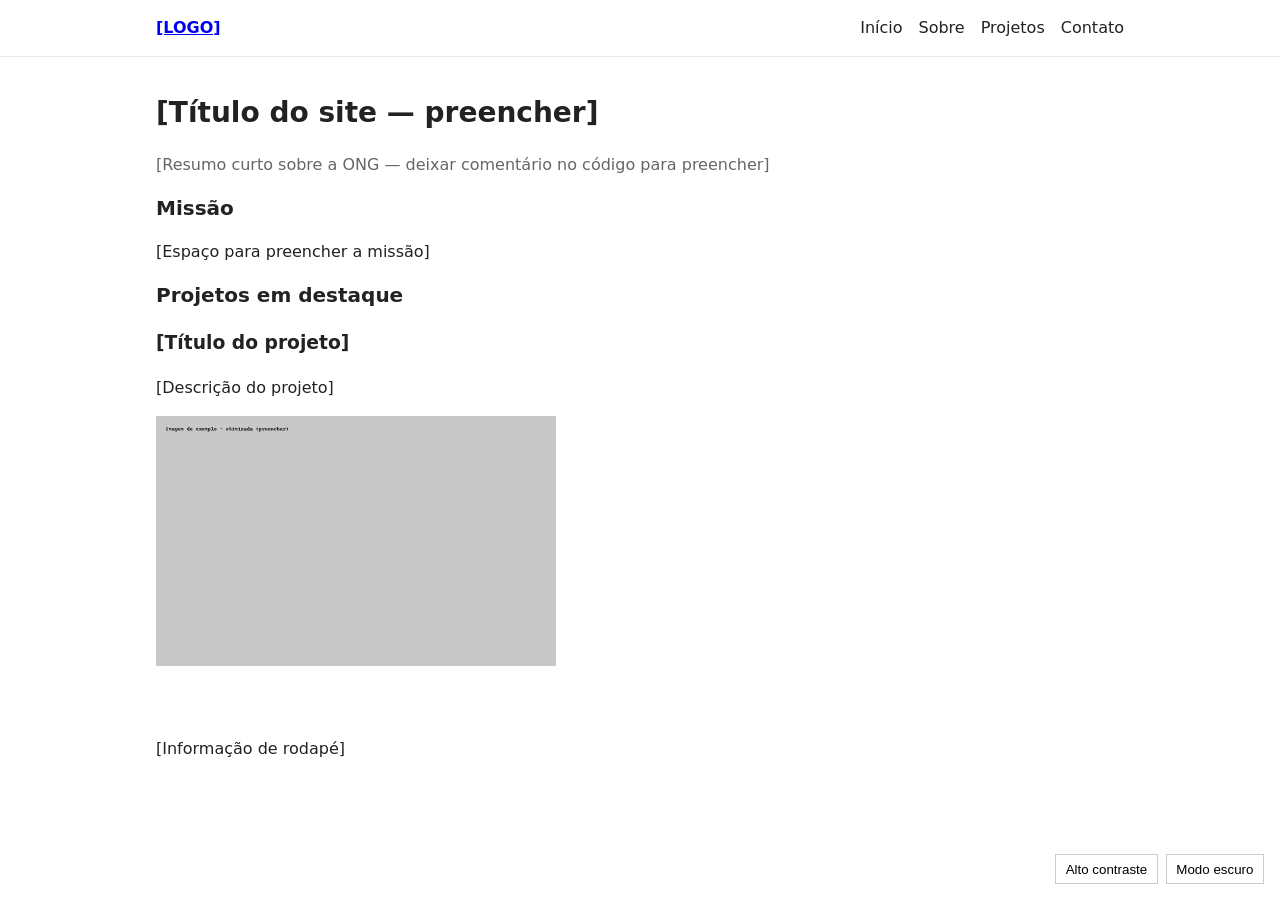
<file: index.html>
<!doctype html>
<html lang="pt-BR">
<head>
  <meta charset="utf-8">
  <meta name="viewport" content="width=device-width,initial-scale=1">
  <title>ONG — Modelo (Início)</title>
  <meta name="description" content="Site institucional modelo para ONG — preencher informações.">
  <link rel="stylesheet" href="css/styles.css">
</head>
<body>
  <!-- Skip link for keyboard users -->
  <a class="skip-link" href="#main">Ir para o conteúdo</a>

  <header class="site-header" role="banner">
    <div class="container">
      <a href="index.html" class="brand" aria-label="Nome da ONG - preencher">
        <!-- Coloque o logotipo aqui (arquivo pequeno otimizado). -->
        <span class="logo">[LOGO]</span>
      </a>
      <button id="nav-toggle" aria-expanded="false" aria-controls="primary-nav">Menu</button>
      <nav id="primary-nav" class="primary-nav" role="navigation" aria-label="Navegação principal">
        <ul>
          <li><a href="index.html">Início</a></li>
          <li><a href="about.html">Sobre</a></li>
          <li><a href="projetos.html">Projetos</a></li>
          <li><a href="contato.html">Contato</a></li>
        </ul>
      </nav>
    </div>
  </header>

  <main id="main" class="container" role="main">
    <h1 tabindex="0">[Título do site — preencher]</h1>
    <p class="lead">[Resumo curto sobre a ONG — deixar comentário no código para preencher]</p>

    <section aria-labelledby="mission">
      <h2 id="mission">Missão</h2>
      <p><!-- TODO: preencher missão da ONG aqui -->[Espaço para preencher a missão]</p>
    </section>

    <section aria-labelledby="featured-projects">
      <h2 id="featured-projects">Projetos em destaque</h2>
      <ul class="projects-list">
        <!-- Modelo de projeto; clonar/duplicar conforme necessário -->
        <li>
          <article aria-labelledby="proj1">
            <h3 id="proj1">[Título do projeto]</h3>
            <p><!-- TODO: descrição curta do projeto -->[Descrição do projeto]</p>
            <!-- Imagem de exemplo otimizada (pequena) -->
            <img src="assets/img/project-sample.jpg" alt="Imagem do projeto — descrição breve" width="400" height="250">
          </article>
        </li>
      </ul>
    </section>

  </main>

  <footer role="contentinfo" class="site-footer">
    <div class="container">
      <p><!-- TODO: preencher rodapé com informações de contato e direitos -->[Informação de rodapé]</p>
    </div>
  </footer>

  <div id="access-tools" class="access-tools" aria-hidden="false">
    <button id="toggle-contrast">Alto contraste</button>
    <button id="toggle-dark">Modo escuro</button>
  </div>

  <script src="js/main.min.js" defer></script>
</body>
</html>
</file>
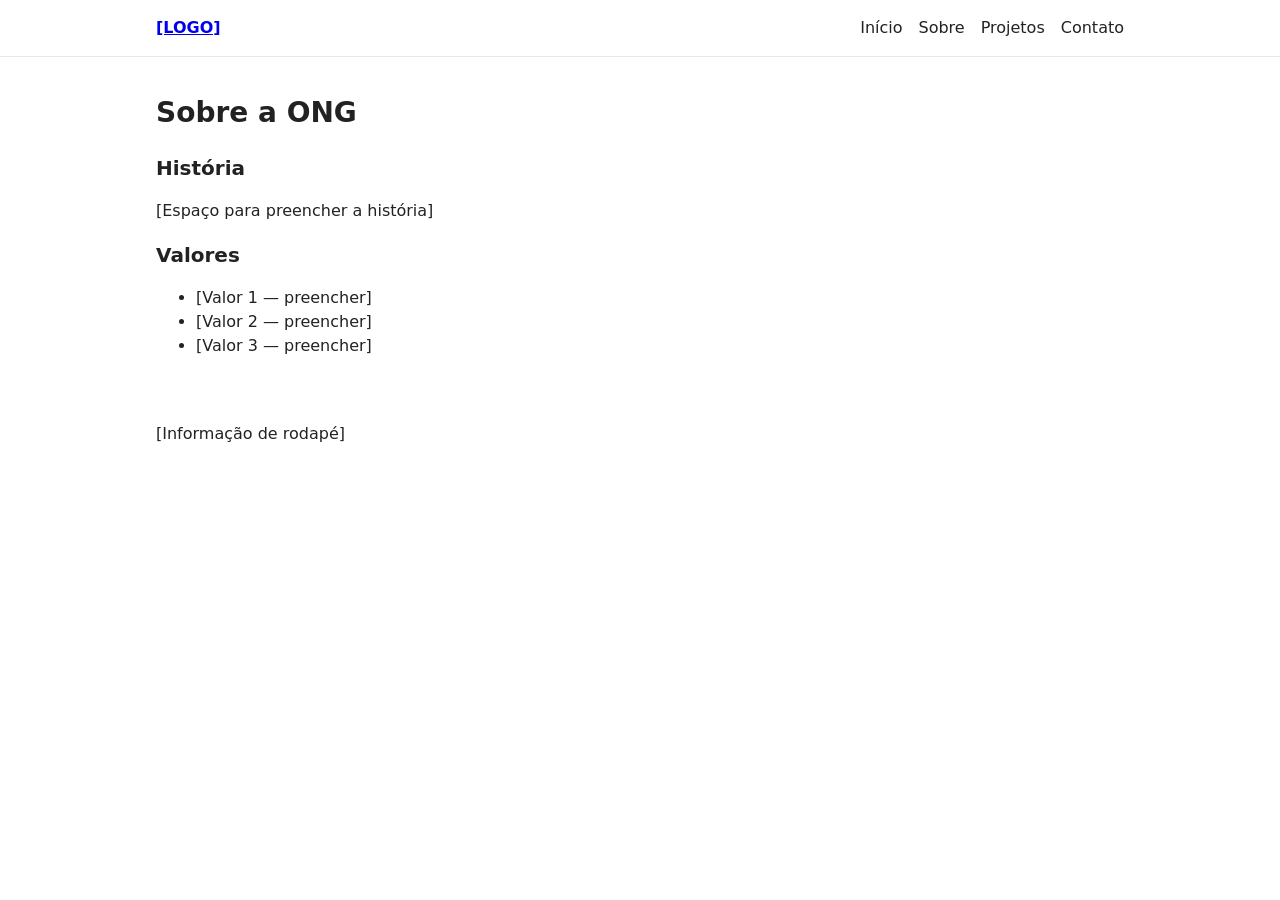
<file: about.html>
<!doctype html>
<html lang="pt-BR">
<head>
  <meta charset="utf-8">
  <meta name="viewport" content="width=device-width,initial-scale=1">
  <title>ONG — Modelo (Sobre)</title>
  <meta name="description" content="Página Sobre — preencher informações da ONG.">
  <link rel="stylesheet" href="css/styles.css">
</head>
<body>
  <a class="skip-link" href="#main">Ir para o conteúdo</a>
  <header class="site-header" role="banner">
    <div class="container">
      <a href="index.html" class="brand" aria-label="Nome da ONG - preencher">
        <span class="logo">[LOGO]</span>
      </a>
      <button id="nav-toggle-2" aria-expanded="false" aria-controls="primary-nav-2">Menu</button>
      <nav id="primary-nav-2" class="primary-nav" role="navigation" aria-label="Navegação principal">
        <ul>
          <li><a href="index.html">Início</a></li>
          <li><a href="about.html">Sobre</a></li>
          <li><a href="projetos.html">Projetos</a></li>
          <li><a href="contato.html">Contato</a></li>
        </ul>
      </nav>
    </div>
  </header>

  <main id="main" class="container" role="main">
    <h1 tabindex="0">Sobre a ONG</h1>
    <section aria-labelledby="history">
      <h2 id="history">História</h2>
      <p><!-- TODO: preencher história da ONG -->[Espaço para preencher a história]</p>
    </section>

    <section aria-labelledby="values">
      <h2 id="values">Valores</h2>
      <ul>
        <!-- Deixar como campos a serem preenchidos -->
        <li>[Valor 1 — preencher]</li>
        <li>[Valor 2 — preencher]</li>
        <li>[Valor 3 — preencher]</li>
      </ul>
    </section>
  </main>

  <footer role="contentinfo" class="site-footer">
    <div class="container">
      <p>[Informação de rodapé]</p>
    </div>
  </footer>

  <script src="js/main.min.js" defer></script>
</body>
</html>
</file>
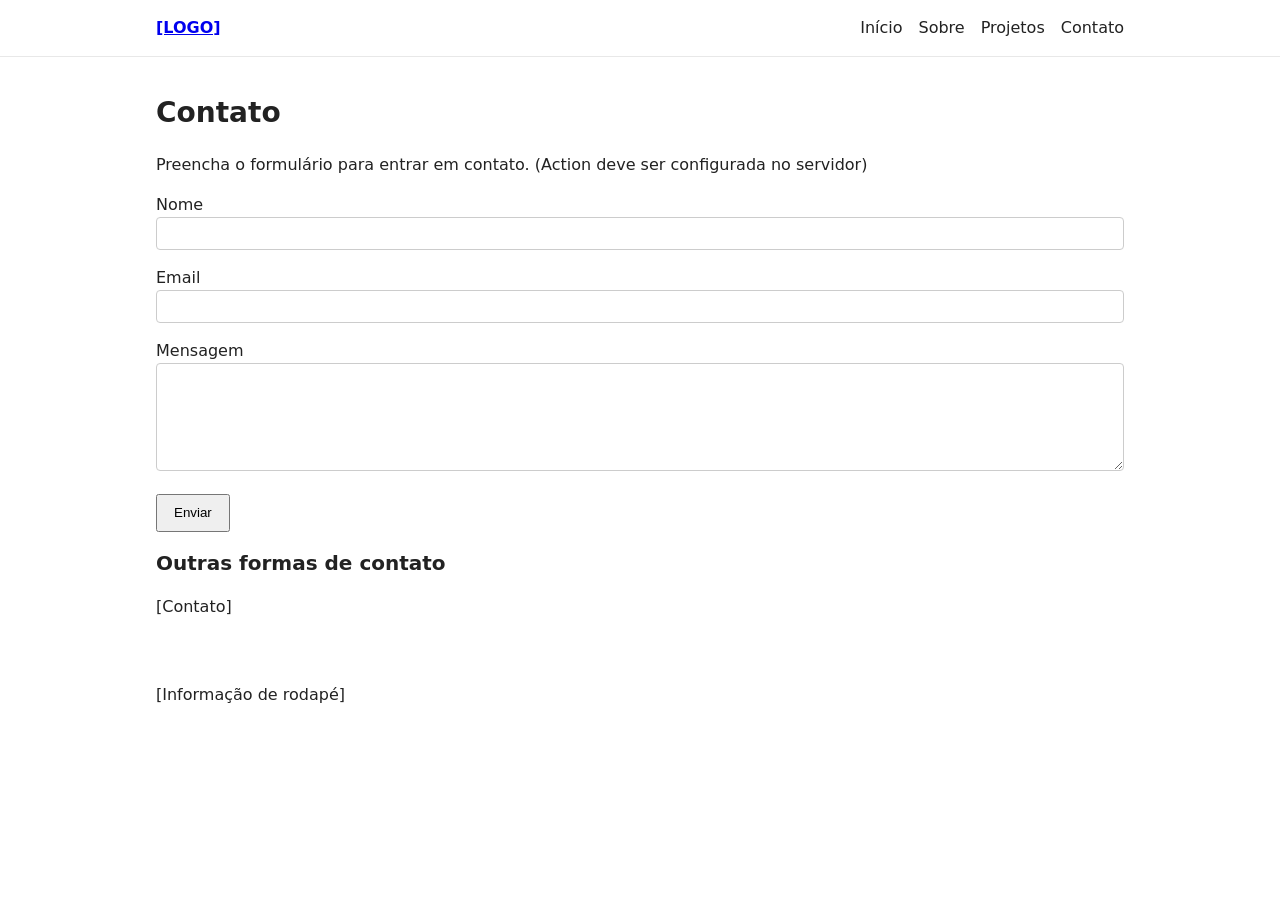
<file: contato.html>
<!doctype html>
<html lang="pt-BR">
<head>
  <meta charset="utf-8">
  <meta name="viewport" content="width=device-width,initial-scale=1">
  <title>ONG — Modelo (Contato)</title>
  <meta name="description" content="Página de contato — formulário de contato acessível.">
  <link rel="stylesheet" href="css/styles.css">
</head>
<body>
  <a class="skip-link" href="#main">Ir para o conteúdo</a>
  <header class="site-header" role="banner">
    <div class="container">
      <a href="index.html" class="brand" aria-label="Nome da ONG - preencher">
        <span class="logo">[LOGO]</span>
      </a>
      <button id="nav-toggle-4" aria-expanded="false" aria-controls="primary-nav-4">Menu</button>
      <nav id="primary-nav-4" class="primary-nav" role="navigation" aria-label="Navegação principal">
        <ul>
          <li><a href="index.html">Início</a></li>
          <li><a href="about.html">Sobre</a></li>
          <li><a href="projetos.html">Projetos</a></li>
          <li><a href="contato.html">Contato</a></li>
        </ul>
      </nav>
    </div>
  </header>

  <main id="main" class="container" role="main">
    <h1 tabindex="0">Contato</h1>

    <form id="contact-form" action="#" method="post" novalidate aria-describedby="form-desc">
      <p id="form-desc">Preencha o formulário para entrar em contato. (Action deve ser configurada no servidor)</p>

      <label for="name">Nome</label>
      <input id="name" name="name" type="text" required aria-required="true">

      <label for="email">Email</label>
      <input id="email" name="email" type="email" required aria-required="true">

      <label for="message">Mensagem</label>
      <textarea id="message" name="message" rows="6" required aria-required="true"></textarea>

      <button type="submit">Enviar</button>
    </form>

    <section aria-labelledby="contact-info">
      <h2 id="contact-info">Outras formas de contato</h2>
      <p><!-- TODO: preencher telefone, endereço, redes sociais -->[Contato]</p>
    </section>
  </main>

  <footer role="contentinfo" class="site-footer">
    <div class="container">
      <p>[Informação de rodapé]</p>
    </div>
  </footer>

  <script src="js/main.min.js" defer></script>
</body>
</html>
</file>
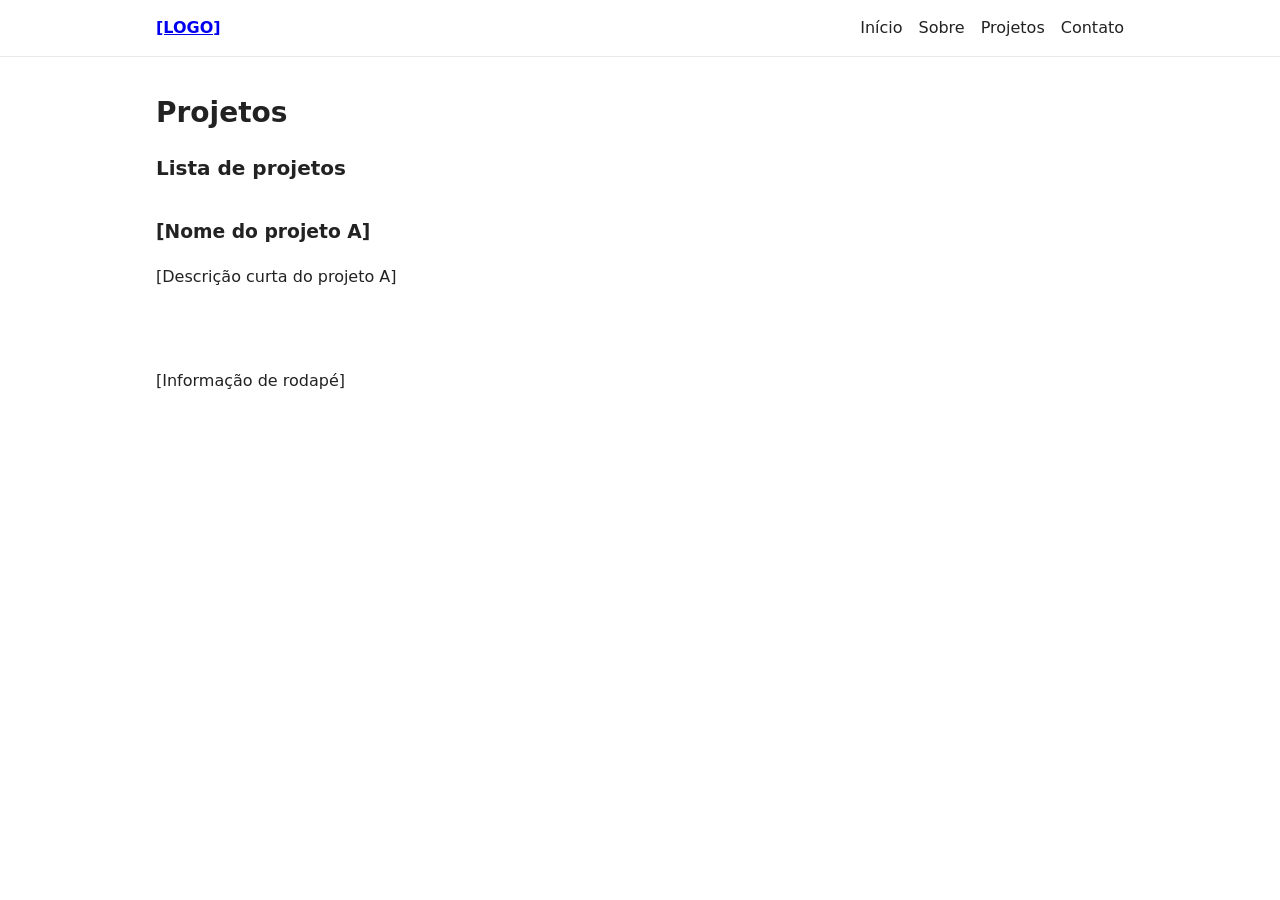
<file: projetos.html>
<!doctype html>
<html lang="pt-BR">
<head>
  <meta charset="utf-8">
  <meta name="viewport" content="width=device-width,initial-scale=1">
  <title>ONG — Modelo (Projetos)</title>
  <meta name="description" content="Página de Projetos — listar iniciativas.">
  <link rel="stylesheet" href="css/styles.css">
</head>
<body>
  <a class="skip-link" href="#main">Ir para o conteúdo</a>
  <header class="site-header" role="banner">
    <div class="container">
      <a href="index.html" class="brand" aria-label="Nome da ONG - preencher">
        <span class="logo">[LOGO]</span>
      </a>
      <button id="nav-toggle-3" aria-expanded="false" aria-controls="primary-nav-3">Menu</button>
      <nav id="primary-nav-3" class="primary-nav" role="navigation" aria-label="Navegação principal">
        <ul>
          <li><a href="index.html">Início</a></li>
          <li><a href="about.html">Sobre</a></li>
          <li><a href="projetos.html">Projetos</a></li>
          <li><a href="contato.html">Contato</a></li>
        </ul>
      </nav>
    </div>
  </header>

  <main id="main" class="container" role="main">
    <h1 tabindex="0">Projetos</h1>
    <section aria-labelledby="list-projects">
      <h2 id="list-projects">Lista de projetos</h2>
      <ul class="projects-grid" aria-live="polite">
        <!-- Exemplo de item; duplicar -->
        <li>
          <article aria-labelledby="proj-A">
            <h3 id="proj-A">[Nome do projeto A]</h3>
            <p><!-- TODO: descrição -->[Descrição curta do projeto A]</p>
          </article>
        </li>
      </ul>
    </section>
  </main>

  <footer role="contentinfo" class="site-footer">
    <div class="container">
      <p>[Informação de rodapé]</p>
    </div>
  </footer>

  <script src="js/main.min.js" defer></script>
</body>
</html>
</file>
<file: css/styles.css>
/* styles.css - versão de desenvolvimento (comentários para preencher) */

/* Tipografia e reset mínimo */
:root{
  --bg: #ffffff;
  --text: #222222;
  --muted: #666666;
  --primary: #2b6f6f; /* neutro, pode ajustar */
  --container-width: 1000px;
  --focus: 3px solid #ffbf47;
}

*{box-sizing:border-box}
html,body{height:100%}
body{
  margin:0;
  font-family: system-ui, -apple-system, "Segoe UI", Roboto, "Helvetica Neue", Arial;
  background:var(--bg);
  color:var(--text);
  line-height:1.5;
  -webkit-font-smoothing:antialiased;
}

/* High contrast and dark mode support */
@media (prefers-color-scheme: dark){
  :root{
    --bg:#0b0b0b;
    --text:#e6e6e6;
    --muted:#cfcfcf;
    --primary:#6fbfbf;
  }
}

/* High contrast toggle class */
.high-contrast{
  --bg:#000000;
  --text:#ffffff;
  --muted:#ffffff;
  --primary:#ffff00;
}

/* Simple container */
.container{
  max-width:var(--container-width);
  padding:1rem;
  margin:0 auto;
}

/* Skip link */
.skip-link{
  position:absolute;
  left:-999px;
  top:auto;
  width:1px;
  height:1px;
  overflow:hidden;
}
.skip-link:focus{
  left:1rem;
  top:1rem;
  width:auto;
  height:auto;
  padding:.5rem .75rem;
  background:#000;
  color:#fff;
  z-index:1000;
}

/* Header */
.site-header{
  border-bottom:1px solid #e8e8e8;
  background:var(--bg);
}
.site-header .container{
  display:flex;
  align-items:center;
  justify-content:space-between;
  gap:1rem;
}
.brand .logo{font-weight:700}
.primary-nav ul{list-style:none;margin:0;padding:0;display:flex;gap:1rem}
.primary-nav a{color:var(--text);text-decoration:none}
.primary-nav a:focus{outline:var(--focus);}

/* Buttons for accessibility toggles */
.access-tools{
  position:fixed;
  right:1rem;
  bottom:1rem;
  display:flex;
  gap:.5rem;
}
.access-tools button{padding:.4rem .6rem;border:1px solid #ccc;background:#fff;cursor:pointer}
.access-tools button:focus{outline:var(--focus)}

/* Main content */
h1{font-size:1.75rem}
h2{font-size:1.25rem}
.lead{color:var(--muted)}

/* Focus visible improvements */
:focus{outline-offset:2px}

/* Form styles (accessible) */
label{display:block;margin-top:1rem}
input,textarea{width:100%;padding:.5rem;border:1px solid #ccc;border-radius:4px}
button[type="submit"]{margin-top:1rem;padding:.6rem 1rem}

/* Projects list */
.projects-list{list-style:none;padding:0}
.projects-grid{list-style:none;padding:0;display:grid;grid-template-columns:repeat(auto-fit,minmax(240px,1fr));gap:1rem}

/* Ensure minimum contrast for text on background:
   Using dark text on light or near-white on dark ensures 4.5:1 in default theme.
   Check colors if you change them. */

/* Utility: make all links visibly focusable */
a:focus{box-shadow:0 0 0 3px rgba(255,191,71,0.5)}

/* Responsive nav hamburger behavior (simple) */
#nav-toggle, #nav-toggle-2, #nav-toggle-3, #nav-toggle-4{
  display:none;
  background:none;border:1px solid transparent;padding:.5rem;
}
@media (max-width:700px){
  .primary-nav{display:none}
  #nav-toggle{display:inline-block}
  #nav-toggle[aria-expanded="true"] + .primary-nav{display:block}
}

/* Visually-hidden class for screen readers */
.sr-only{position:absolute;width:1px;height:1px;padding:0;margin:-1px;overflow:hidden;clip:rect(0,0,0,0);white-space:nowrap;border:0}
</file>
